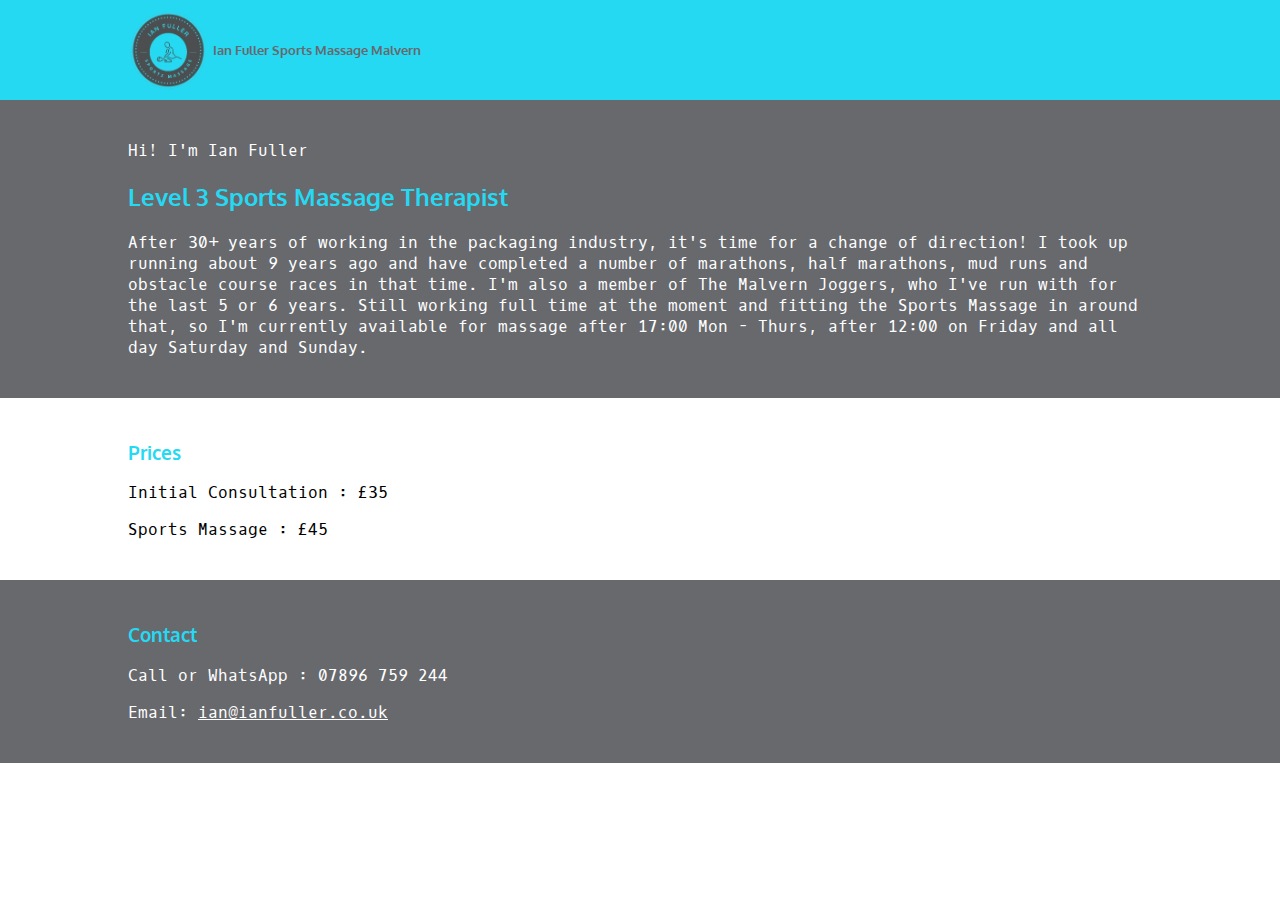
<file: index.html>
<!DOCTYPE html>
<html lang="en">
  <head>
    <meta charset="UTF-8" />
    <meta name="viewport" content="width=device-width, initial-scale=1.0" />
    <meta
      name="description"
      content="Sports Massage, Ian Fuller Sports Massage, Sports Massage Therapy in Malvern Worcestershire"
    />
    <link rel="icon" href="/favicon.png" />
    <link rel="preconnect" href="https://fonts.googleapis.com" />
    <link rel="preconnect" href="https://fonts.gstatic.com" crossorigin />
    <link
      href="https://fonts.googleapis.com/css2?family=Oxygen&family=Oxygen+Mono&display=swap"
      rel="stylesheet"
    />
    <link rel="stylesheet" href="style.css" />
    <title>Ian Fuller Sports Massage</title>
  </head>
  <body>
    <div id="section-brand">
    <header id="header">
      <img src="logo.webp" alt="logo" />
      <h1>Ian Fuller Sports Massage Malvern</h1>
    </header>
  </div>
    <main>
      <div id="section-secondary">
      <section id="content">
        <p>Hi! I'm Ian Fuller</p>
        <h2>Level 3 Sports Massage Therapist</h2>
        <p>
          After 30+ years of working in the packaging industry, it's time for a
          change of direction! I took up running about 9 years ago and have
          completed a number of marathons, half marathons, mud runs and obstacle
          course races in that time. I'm also a member of The Malvern Joggers,
          who I've run with for the last 5 or 6 years. Still working full time
          at the moment and fitting the Sports Massage in around that, so I'm
          currently available for massage after 17:00 Mon - Thurs, after 12:00
          on Friday and all day Saturday and Sunday.
        </p>
      </section>
    </div>
    <div>
      <section id="content-white">
        <h3>Prices</h3>
        <p>Initial Consultation : £35</p>
        <p>Sports Massage : £45</p>
      </section>
    </div>
    <div id="section-secondary">
      <section id="content">
        <h3>Contact</h3>
        <p>Call or WhatsApp : 07896 759 244</p>
        <p>Email: <a href="mailto:ian@ianfuller.co.uk"> ian@ianfuller.co.uk</a> </p>
      </section>
    </div>
    </main>
  </body>
</html>
</file>
<file: style.css>
/* Root variables */
:root {
  --brand: #25d9f3;
  --secondary: #67696d;
  --mono: "Oxygen mono", monospace;
  --sans: Oxygen, sans-serif;
}

html {
  box-sizing: border-box;
  color: white;
  margin: 0;
}

body {
  margin: 0;
}

h1 {
  font-family: var(--sans);
  color: var(--secondary);
  font-size: 80%;
}

h2,
h3,
h4 {
  font-family: var(--sans);
  color: var(--brand);
}

/*                    Main Contents    */

main {
  font-family: var(--mono);
}

#section-brand {
  background-color: var(--brand);
  margin: 0;
}

#section-secondary {
  background-color: var(--secondary);
  margin: 0;
}

#header {
  padding: 10px;
  margin: 0;
  display: flex;
  flex-flow: wrap;
  align-items: center;
  gap: 5px;
}

#header img {
  width: 5rem;
  height: 5rem;
}

#content {
  padding: 1.5rem;
}

#content-white {
  padding: 1.5rem;
  background-color: white;
  color: black;
}

a {
  color: inherit;
}

@media (min-width: 850px) {
  #content,
  #content-white,
  #header {
    max-width: 80%;
    margin: 0 auto;
  }
}
</file>
